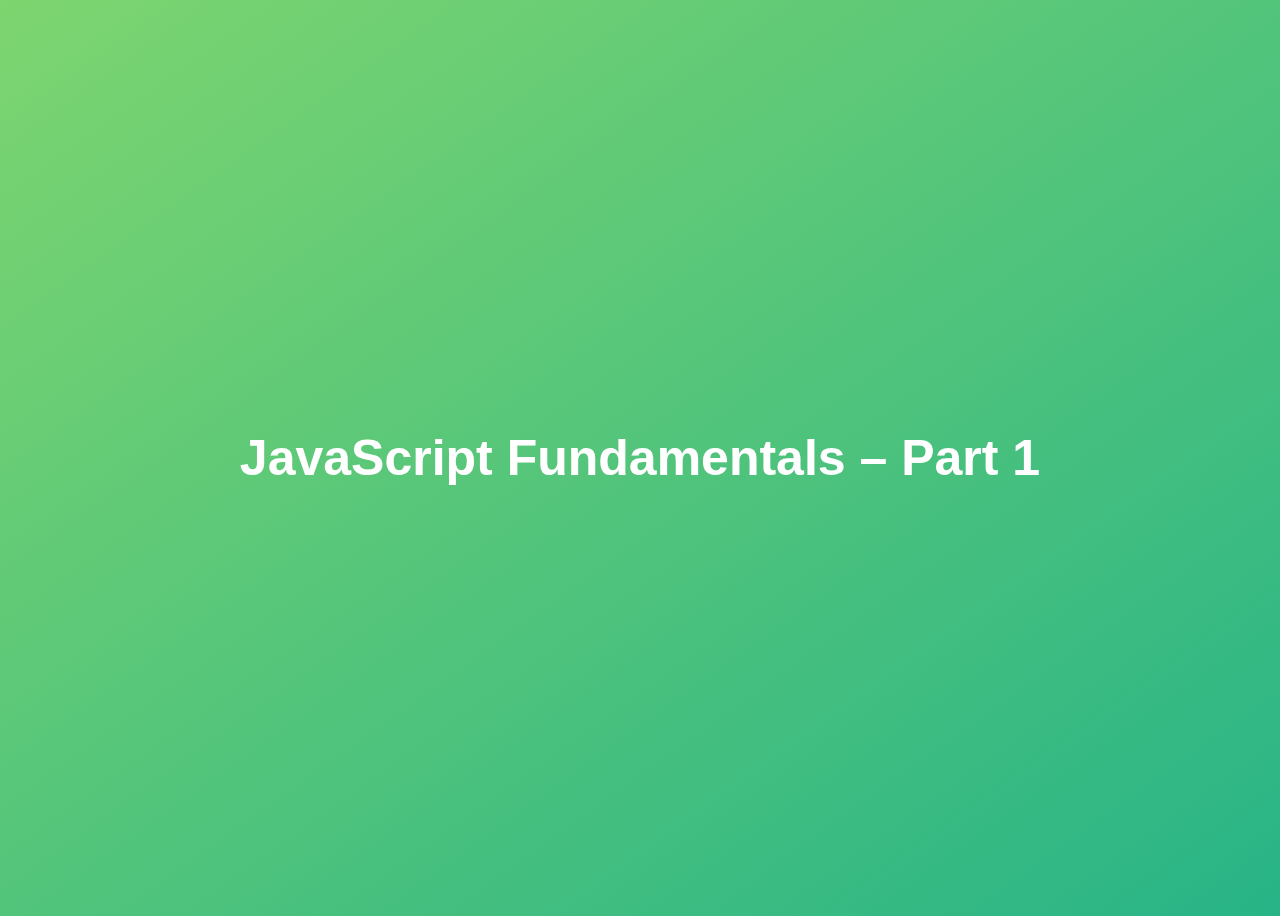
<file: 01-Fundamentals-Part-1/starter/index.html>
<!DOCTYPE html>
<html lang="en">

<head>
  <meta charset="UTF-8" />
  <meta name="viewport" content="width=device-width, initial-scale=1.0" />
  <meta http-equiv="X-UA-Compatible" content="ie=edge" />
  <title>JavaScript Fundamentals – Part 1</title>
  <style>
    body {
      height: 100vh;
      display: flex;
      align-items: center;
      background: linear-gradient(to top left, #28b487, #7dd56f);
    }

    h1 {
      font-family: sans-serif;
      font-size: 50px;
      line-height: 1.3;
      width: 100%;
      padding: 30px;
      text-align: center;
      color: white;
    }
  </style>
</head>

<body>
  <h1>JavaScript Fundamentals – Part 1</h1>

  <!-- <script src="script.js"></script> -->
  <!-- <script src="assignments.js"></script> -->
  <script src="challenges.js"></script>
</body>

</html>
</file>
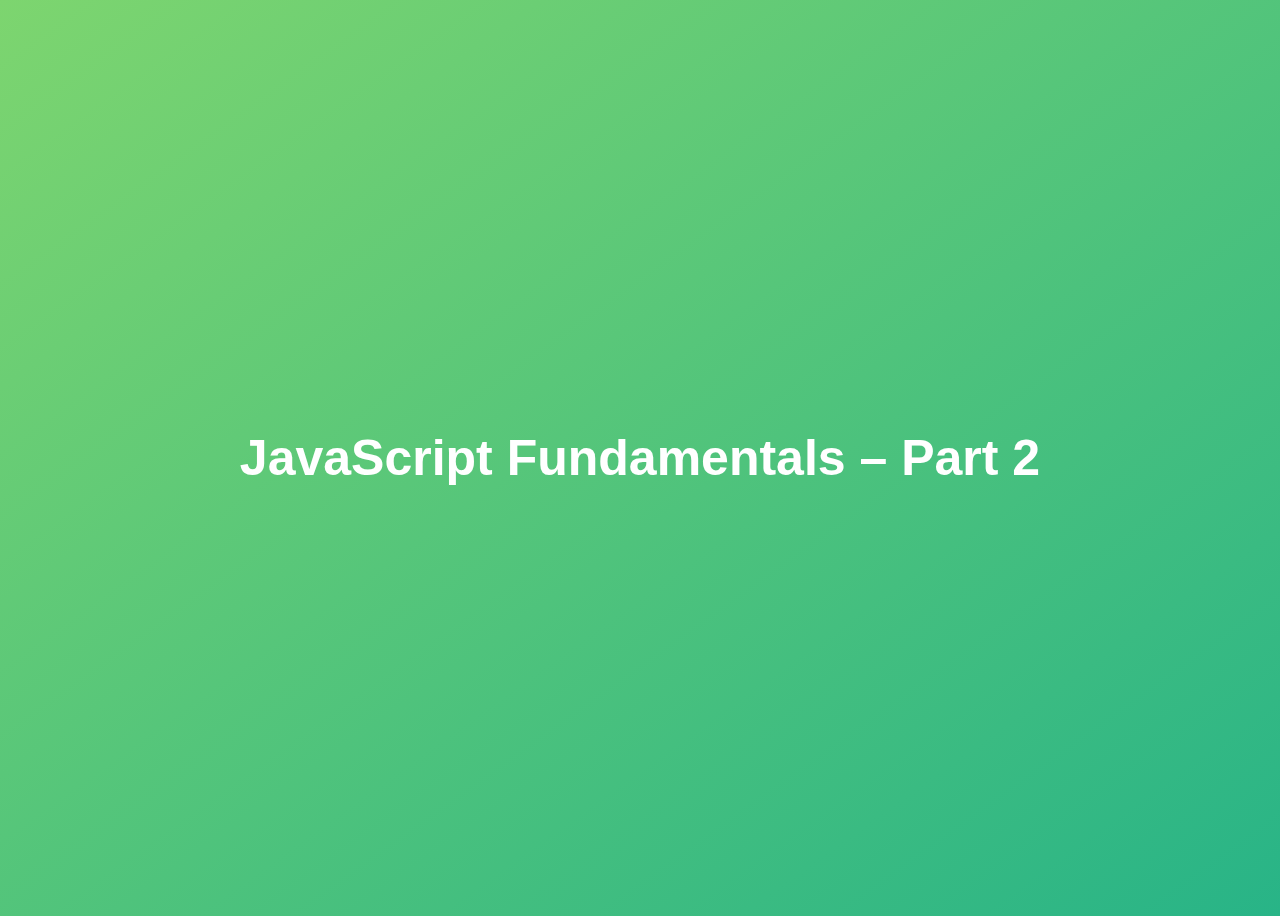
<file: 02-Fundamentals-Part-2/starter/index.html>
<!DOCTYPE html>
<html lang="en">

<head>
  <meta charset="UTF-8" />
  <meta name="viewport" content="width=device-width, initial-scale=1.0" />
  <meta http-equiv="X-UA-Compatible" content="ie=edge" />
  <title>JavaScript Fundamentals – Part 2</title>
  <style>
    body {
      height: 100vh;
      display: flex;
      align-items: center;
      background: linear-gradient(to top left, #28b487, #7dd56f);
    }

    h1 {
      font-family: sans-serif;
      font-size: 50px;
      line-height: 1.3;
      width: 100%;
      padding: 30px;
      text-align: center;
      color: white;
    }
  </style>
</head>

<body>
  <h1>JavaScript Fundamentals – Part 2</h1>
  <!-- <script src="script.js"></script> -->
  <!-- <script src="assignments.js"></script> -->
  <script src="challenges.js"></script>
</body>

</html>
</file>
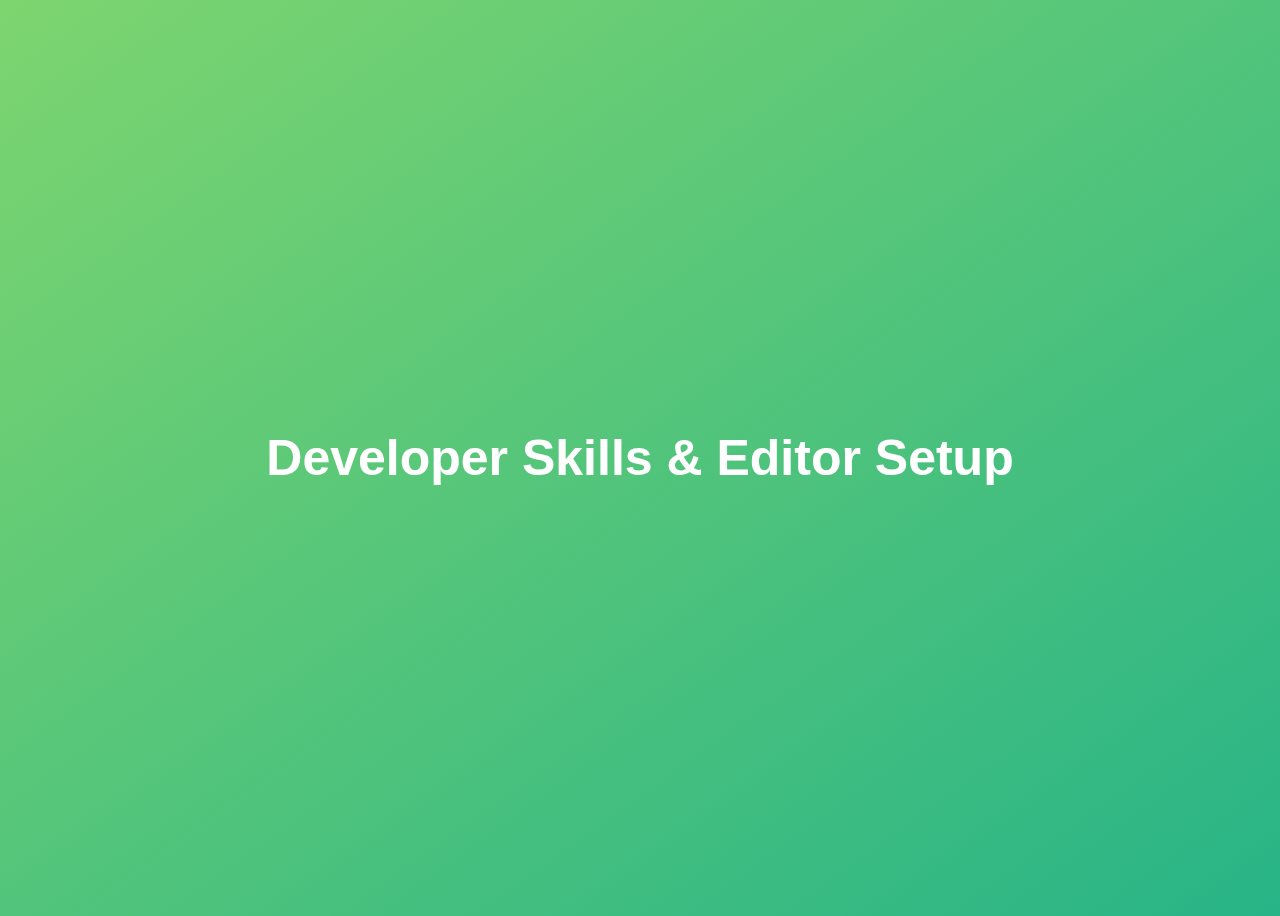
<file: 03-Developer-Skills/starter/index.html>
<!DOCTYPE html>
<html lang="en">
  <head>
    <meta charset="UTF-8" />
    <meta name="viewport" content="width=device-width, initial-scale=1.0" />
    <meta http-equiv="X-UA-Compatible" content="ie=edge" />
    <title>Developer Skills & Editor Setup</title>
    <style>
      body {
        height: 100vh;
        display: flex;
        align-items: center;
        background: linear-gradient(to top left, #28b487, #7dd56f);
      }
      h1 {
        font-family: sans-serif;
        font-size: 50px;
        line-height: 1.3;
        width: 100%;
        padding: 30px;
        text-align: center;
        color: white;
      }
    </style>
  </head>
  <body>
    <h1>Developer Skills & Editor Setup</h1>
    <!-- <script src="script.js"></script> -->
    <script src="challenges.js"></script>
  </body>
</html>
</file>
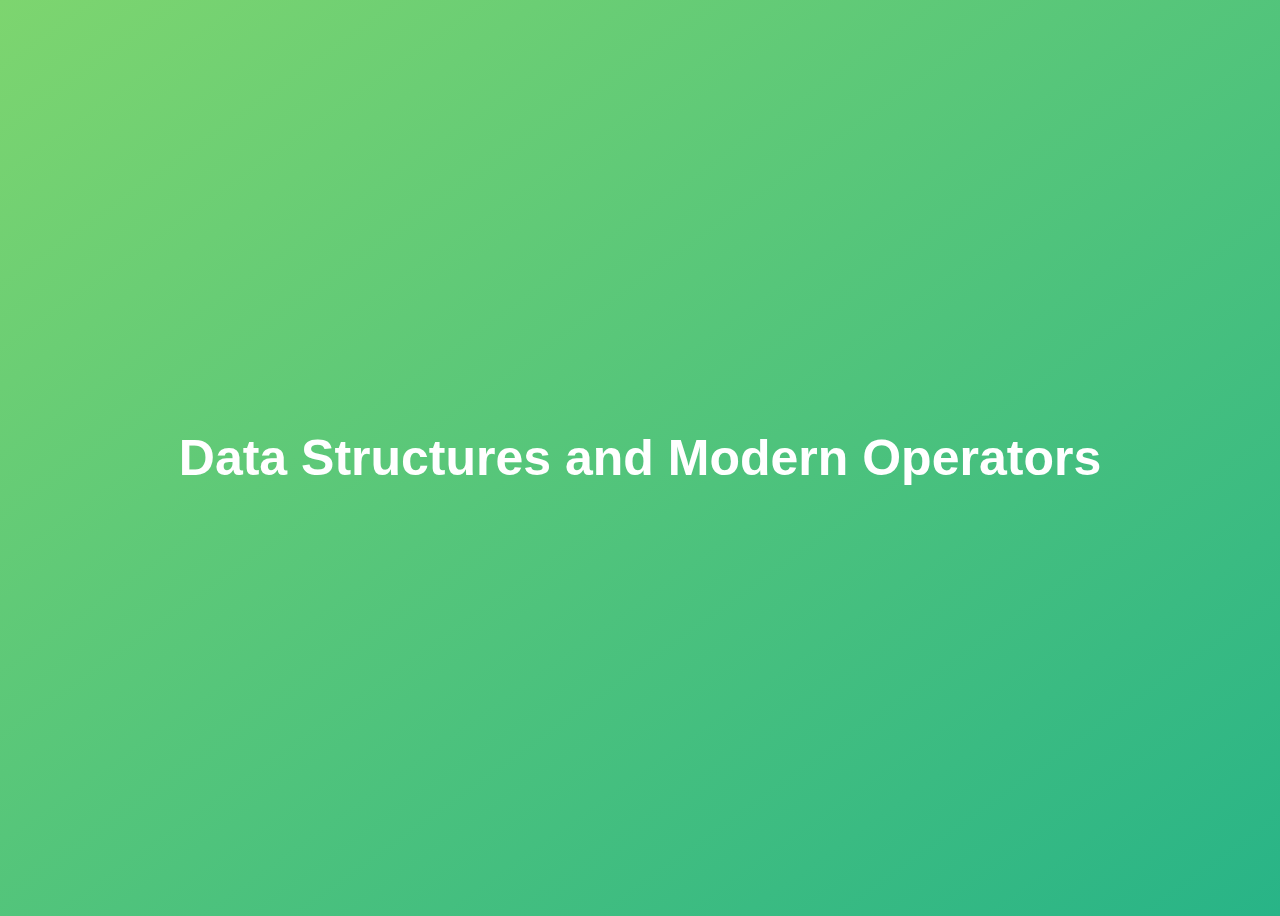
<file: 09-Data-Structures-Operators/starter/index.html>
<!DOCTYPE html>
<html lang="en">
  <head>
    <meta charset="UTF-8" />
    <meta name="viewport" content="width=device-width, initial-scale=1.0" />
    <meta http-equiv="X-UA-Compatible" content="ie=edge" />
    <title>Data Structures and Modern Operators</title>
    <style>
      body {
        height: 100vh;
        display: flex;
        align-items: center;
        background: linear-gradient(to top left, #28b487, #7dd56f);
      }
      h1 {
        font-family: sans-serif;
        font-size: 50px;
        line-height: 1.3;
        width: 100%;
        padding: 30px;
        text-align: center;
        color: white;
      }
      button {
        width: 50px;
        height: 20px;
        margin: 10px;
      }
      textarea {
        width: 300px;
        height: 100px;
      }
    </style>
  </head>
  <body>
    <h1>Data Structures and Modern Operators</h1>
    <!-- <script src="script.js"></script> -->
    <script src="challenges.js"></script>
  </body>
</html>
</file>
